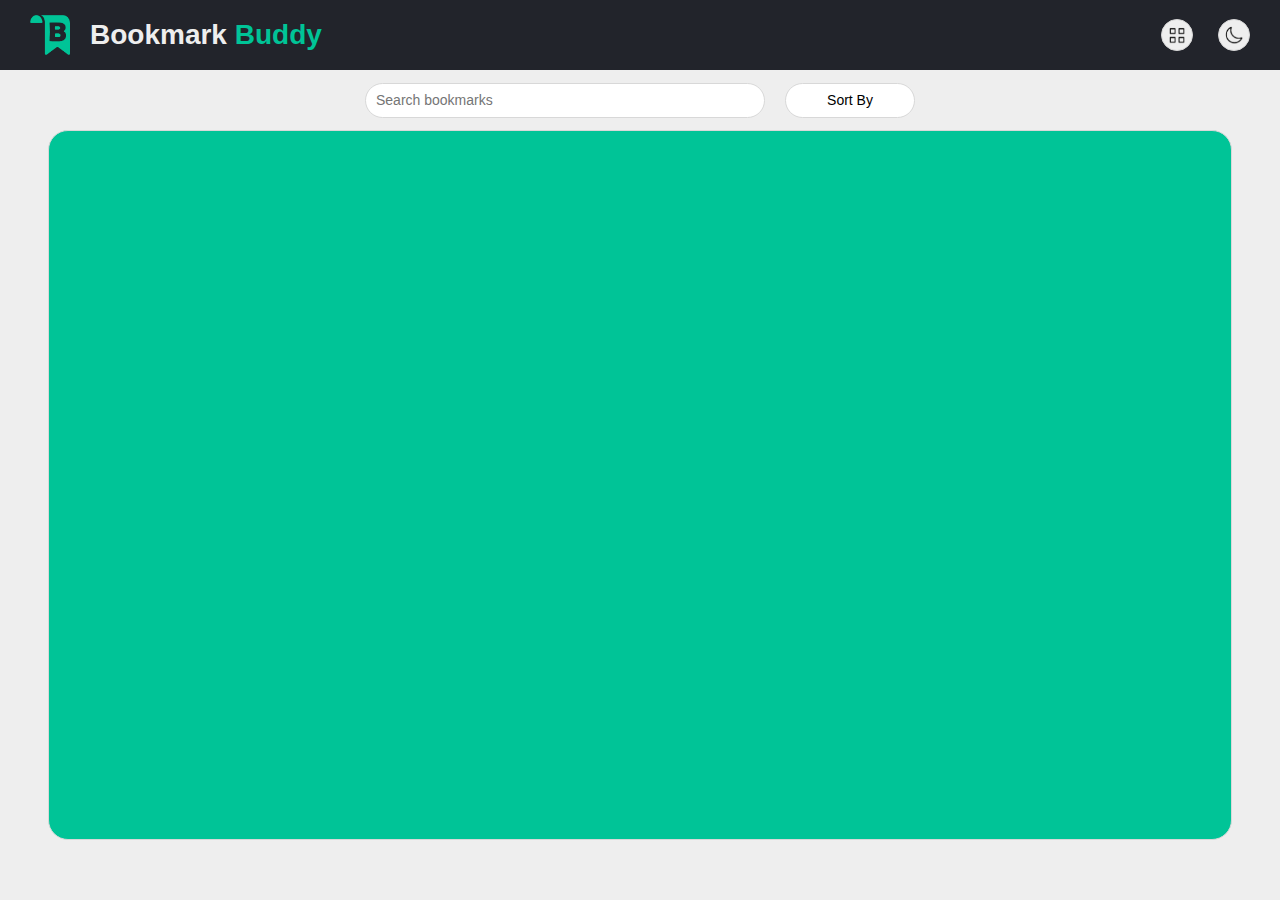
<file: index.html>
<!DOCTYPE html>
<html lang="en">
<head>
    <meta charset="utf-8">
    <meta name="viewport" content="width=device-width, initial-scale=1.0">
    <meta name="description" content="Bookmark Buddy - A Chrome extension for managing bookmarks">
    <title>Bookmark Buddy</title>
    <link rel="stylesheet" href="popup.css">
    
    <style>
        /* Include all existing styles from popup.css with modifications */
        body {
            width: 100%;
            height: 100vh; /* Set body height to 100% of the viewport height */
            margin: 0; /* Remove default margin */
            display: flex;
            flex-direction: column;
        }

        .header {
            height: 70px;
            padding: 0 30px;
        }

        .logo {
            width: 40px;
            height: 40px;
        }

        .title {
            font-size: 28px;
            margin-left: 20px;
        }

        .search-sort {
            justify-content: center;
            gap: 20px;
        }

        .search-box {
            width: 400px;
        }

        .content {
            width: 90%;
            max-width: 1800px;
            height: 77vh;
        }

        .content.grid-view {
            grid-template-columns: repeat(auto-fill, minmax(250px, 1fr));
        }

        .content.grid-view .item {
            display: flex;
            flex-direction: column;
            align-items: center; /* Center items horizontally */
            justify-content: center; /* Center items vertically */
            text-align: center; /* Center text */
            height: 150px;
        }

        .item {
            height: 80px;
        }

        .item-thumbnail {
            height: 60px;
            width: 60px;
            margin: 10px;
        }

        .item-text {
            font-size: 16px;
            max-width: calc(100% - 100px);
            margin: 10px;
        }

        .content.grid-view .item-text {
            max-width: calc(100% - 10px);
        }

        #enlargeToggle{
            display: none; /* Hide enlarge option */
        }

        
    </style>
</head>
<body>
    <div class="header">
        <img src="/assets/logo.png" class="logo" alt="Bookmark Buddy Logo">
        <h1 class="title"><span class="bookmark">Bookmark</span> Buddy</h1>
        <div class="icon-container">
            <div class="notification-icon">
                <img src="/assets/gride.png" class="view_option" alt="Change View">  
            </div>
            <div class="notification-icon" id="enlargeToggle">
                <img src="/assets/enlarge.png" class="enlarge" alt="Enlarge View">  
            </div>
            <div class="notification-icon" id="darkModeToggle">
                <img src="/assets/dark.png" class="theme" alt="Toggle Theme">
            </div>
        </div>
    </div>

    <div class="search-sort">
        <input type="search" class="search-box" placeholder="Search bookmarks" aria-label="Search bookmarks">
        <div class="dropdown">
            <button class="btn sort-button" id="sortButton" aria-haspopup="true" aria-expanded="false">Sort By</button>
            <ul class="dropdown-menu" id="dropdownMenu" role="menu" aria-labelledby="sortButton">
                <li><a class="dropdown-item" href="#" role="menuitem">Latest</a></li>
                <li><a class="dropdown-item" href="#" role="menuitem">Oldest</a></li>
                <li><a class="dropdown-item" href="#" role="menuitem">Title: A to Z</a></li>
                <li><a class="dropdown-item" href="#" role="menuitem">Title: Z to A</a></li>
                <li><a class="dropdown-item" href="#" role="menuitem">URL: A to Z</a></li>
                <li><a class="dropdown-item" href="#" role="menuitem">URL: Z to A</a></li>
            </ul>
        </div>
    </div>

    <div class="content scrollable" role="main"></div>

    <script src="popup.js"></script>
</body>
</html>
</file>
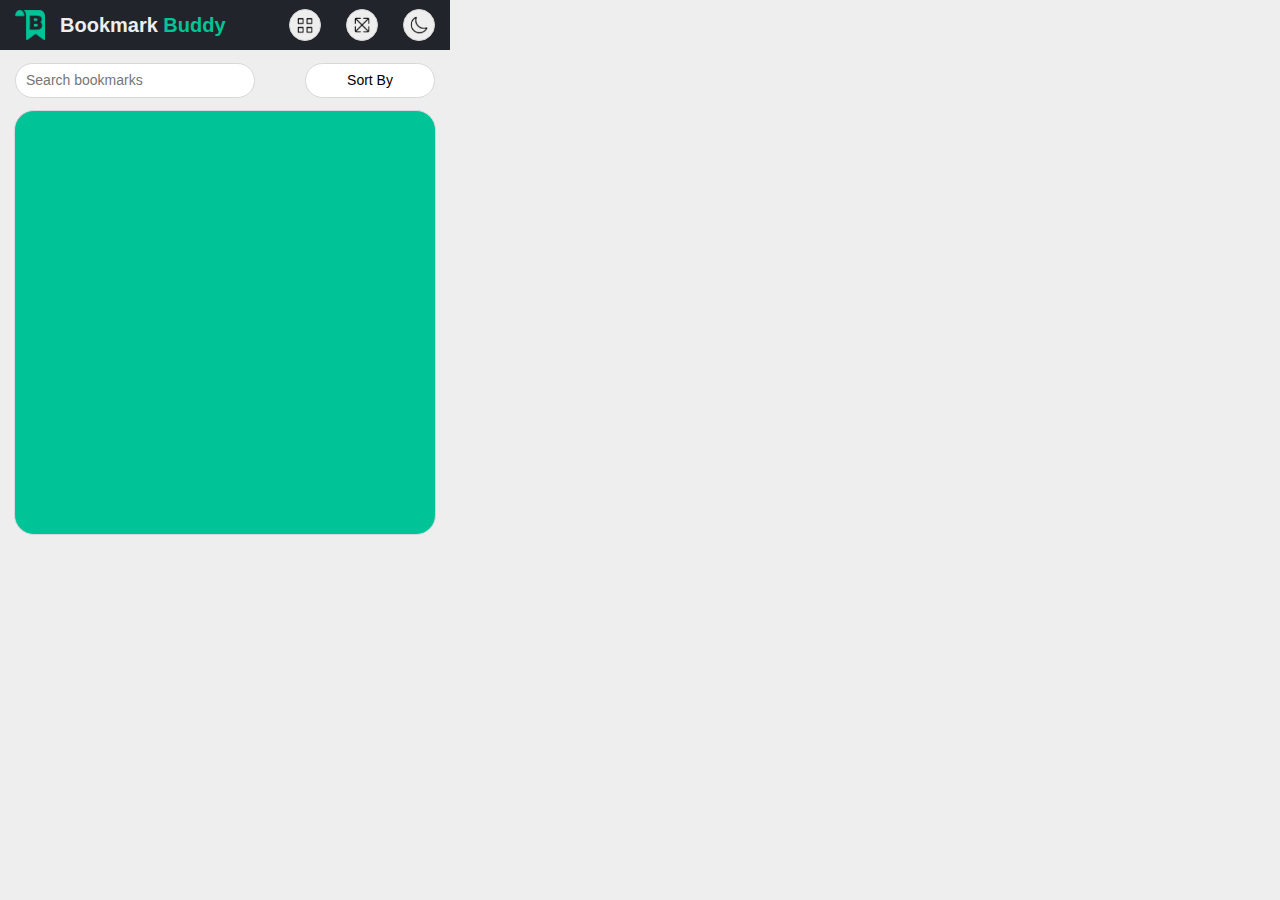
<file: popup.html>
<!DOCTYPE html>
<html lang="en">
<head>
    <meta charset="utf-8">
    <meta name="viewport" content="width=device-width, initial-scale=1.0">
    <meta name="description" content="Bookmark Buddy - A Chrome extension for managing bookmarks">
    <title>Bookmark Buddy</title>
    <link rel="stylesheet" href="popup.css">
</head>
<body>
    <div class="header">
        <img src="/assets/logo.png" class="logo" alt="Bookmark Buddy Logo">
        <h1 class="title"><span class="bookmark">Bookmark</span> Buddy</h1>
        <div class="icon-container">
            <div class="notification-icon">
                <img src="/assets/gride.png" class="view_option" alt="Change View">  
            </div>
            <div class="notification-icon">
                <img src="/assets/enlarge.png" class="enlarge" alt="Enlarge View">  
            </div>
            <div class="notification-icon" id="darkModeToggle">
                <img src="/assets/dark.png" class="theme" alt="Toggle Theme">
            </div>
        </div>
    </div>

    <div class="search-sort">
        <input type="search" class="search-box" placeholder="Search bookmarks" aria-label="Search bookmarks">
        <div class="dropdown">
            <button class="btn sort-button" id="sortButton" aria-haspopup="true" aria-expanded="false">Sort By</button>
            <ul class="dropdown-menu" id="dropdownMenu" role="menu" aria-labelledby="sortButton">
                <li><a class="dropdown-item" href="#" role="menuitem">Latest</a></li>
                <li><a class="dropdown-item" href="#" role="menuitem">Oldest</a></li>
                <li><a class="dropdown-item" href="#" role="menuitem">Title: A to Z</a></li>
                <li><a class="dropdown-item" href="#" role="menuitem">Title: Z to A</a></li>
                <li><a class="dropdown-item" href="#" role="menuitem">URL: A to Z</a></li>
                <li><a class="dropdown-item" href="#" role="menuitem">URL: Z to A</a></li>
            </ul>
        </div>
    </div>

    <div class="content scrollable" role="main"></div>

    <script src="popup.js"></script>
</body>
</html>
</file>
<file: popup.css>
/* General Body Styles */
body {
    width: 450px;
    height: 550px;
    background: #eeeeee;
    color: #22242b;
    font-family: Arial, sans-serif;
    margin: 0;
    padding: 0;
    transition: background 0.3s ease, color 0.3s ease;
    will-change: background-color;
}

a {
    text-decoration: none;
}

/* Header Section */
.header {
    height: 50px;
    background: #22242b;
    display: flex;
    align-items: center;
    justify-content: space-between;
    padding: 0 15px;
    transition: background 0.3s ease, color 0.3s ease;
    will-change: background-color;
}

.logo {
    width: 30px;
    height: 30px;
}

.title {
    color: #00c497;
    font-size: 20px;
    margin: 0;
    flex: 1;
    text-align: left;
    margin-left: 15px;
}

.bookmark {
    color: #eeeeee;
}

.icon-container {
    display: flex;
    gap: 20px;
    justify-content: flex-end;
}

.notification-icon {
    margin-left: 5px;
    position: relative;
    display: flex;
    justify-content: center;
    align-items: center;
    background-color: #eeeeee;
    width: 20px;
    height: 20px;
    border-radius: 50%;
    padding: 5px;
    border: 1px solid #d8d8d8;
    will-change: transform;
}

.notification-icon:hover {
    border: 1px solid #00c497;
    box-shadow: 0 0 2px #00c497;
}

.notification-icon img {
    width: 20px;
    height: 20px;
    cursor: pointer;
    transition: transform 0.3s ease, opacity 0.3s ease;
    will-change: transform, opacity;
}

.notification-icon img:hover {
    transform: scale(1.1);
    opacity: 0.8;
}

.theme:hover {
    filter: brightness(0.8);
}

.view_option:hover {
    filter: sepia(0.5);
}

.enlarge:hover {
    filter: brightness(1.2);
}

/* Search and Sorting Section */
.search-sort {
    display: flex;
    align-items: center;
    justify-content: space-between;
    height: 60px;
    padding: 0 15px;
    transition: background 0.3s ease, color 0.3s ease;
}

.search-box {
    width: 240px;
    height: 35px;
    border-radius: 20px;
    border: 1px solid #d8d8d8;
    font-size: 14px;
    padding: 0 10px;
}

.search-box:focus {
    outline: none;
    border: 1px solid #00c497;
    box-shadow: 0 0 2px #00c497;
}

.search-box::-webkit-search-cancel-button {
    filter: invert(37%) sepia(86%) saturate(702%) hue-rotate(112deg) brightness(93%) contrast(88%);
}

.sort-button {
    background: #ffffff;
    color: #000000;
    border: 1px solid #d8d8d8;
    border-radius: 20px;
    font-size: 14px;
    width: 130px;
    height: 35px;
    cursor: pointer;
    position: relative;
    transition: background 0.3s ease, color 0.3s ease;
}

.sort-button:focus {
    outline: none;
    border: 1px solid #00c497;
    box-shadow: 0 0 2px #00c497;
}

.dropdown {
    position: relative;
    z-index: 1000; /* Add z-index to the dropdown container */
}

.dropdown-menu {
    display: none;
    position: absolute;
    background-color: #ffffff;
    border-radius: 10px;
    border: 1px solid #d8d8d8;
    list-style: none;
    padding: 0;
    margin: 0;
    width: 130px;
    top: 40px;
    left: 0;
    box-shadow: 0px 5px 10px rgba(0, 0, 0, 0.2);
    transition: background 0.3s ease, color 0.3s ease;
    z-index: 1000; /* Add z-index to ensure menu appears above other content */
}

.dropdown-item {
    font-size: 14px;
    color: #000000;
    padding: 8px 12px;
    cursor: pointer;
    text-decoration: none;
    display: block;
    transition: background-color 0.2s ease, color 0.2s ease;
}

.dropdown-item:hover {
    background-color: #00c497;
    color: #ffffff;
    border-radius: 8px;
}

/* Content Section */
.content {
    background: #00c497;
    width: 390px;
    height: 408px;
    border-radius: 20px;
    margin: 0 auto;
    padding: 15px 15px 0 15px;
    overflow-y: auto;
    border: 1px solid #d8d8d8;
    contain: content;
    position: relative; /* Add position relative */
    z-index: 1; /* Lower z-index than dropdown */
}

.item {
    height: 65px;
    background: #ffffff;
    border-radius: 20px;
    margin-bottom: 15px;
    display: flex;
    align-items: center;
    padding: 0 15px;
    border: 1px solid #d8d8d8;
    will-change: transform;
}

.item-thumbnail {
    height: 50px;
    width: 50px;
    background-size: cover;
    background-position: center;
    border-radius: 15px;
    margin-right: 15px;
}

.item-text {
    margin: 0;
    font-size: 14px;
    color: #000000;
    display: block;
    max-height: 40px;
    overflow: hidden;
    text-overflow: ellipsis;
    line-height: 20px;
    max-width: calc(100% - 70px);
}

.item a {
    display: flex;
    align-items: center;
    width: 100%;
}

/* Scrollbar Styles */
::-webkit-scrollbar {
    width: 12px;
}

::-webkit-scrollbar-track {
    background: transparent;
}

::-webkit-scrollbar-thumb {
    background: #888;
    border-radius: 50%;
    height: 20px;
}

::-webkit-scrollbar-thumb:hover {
    background: #555;
}

.scrollable {
    scrollbar-width: thin;
    scrollbar-color: #888 #ffffff;
}

/* Grid View */
.content.grid-view {
    display: grid;
    grid-template-columns: repeat(auto-fill, minmax(150px, 1fr));
    gap: 15px;
    row-gap: 0px;
    align-content: start;
}

.content.grid-view .item-text {
    max-width: calc(100% - 70px);
}

/* Item Hover Effects */
.item:hover {
    background: #f0f0f0;
    transform: scale(1.02);
    transition: background 0.3s ease, box-shadow 0.3s ease, transform 0.3s ease;
}

/* Dark Mode Styles */
body.dark-mode {
    background: #212529;
    color: #ffffff;
}

.dark-mode .notification-icon {
    background-color: #444;
    border: 1px solid #6a6a6a;
}

.dark-mode .search-box,
.dark-mode .sort-button {
    background: #444;
    color: #ffffff;
    border: 1px solid #6a6a6a;
}

.dark-mode .dropdown-menu {
    background: #444;
    border: 1px solid #6a6a6a;
}

.dark-mode .dropdown-item {
    color: #ffffff;
}

.dark-mode .content {
    background: #444;
    border: 1px solid #6a6a6a;
}

.dark-mode .item {
    background: #22242b;
    border: 1px solid #6a6a6a;
}

.dark-mode .item-text {
    color: #ffffff;
}

.dark-mode .dropdown-item:hover {
    background-color: #212529;
}

.dark-mode .item:hover {
    background: #333;
}

/* Dark Mode Scrollbar */
.dark-mode ::-webkit-scrollbar-track {
    background: #333;
}

.dark-mode ::-webkit-scrollbar-thumb {
    background: #555;
}

.dark-mode ::-webkit-scrollbar-thumb:hover {
    background: #777;
}

.dark-mode .scrollable {
    scrollbar-color: #555 #333;
}
</file>
